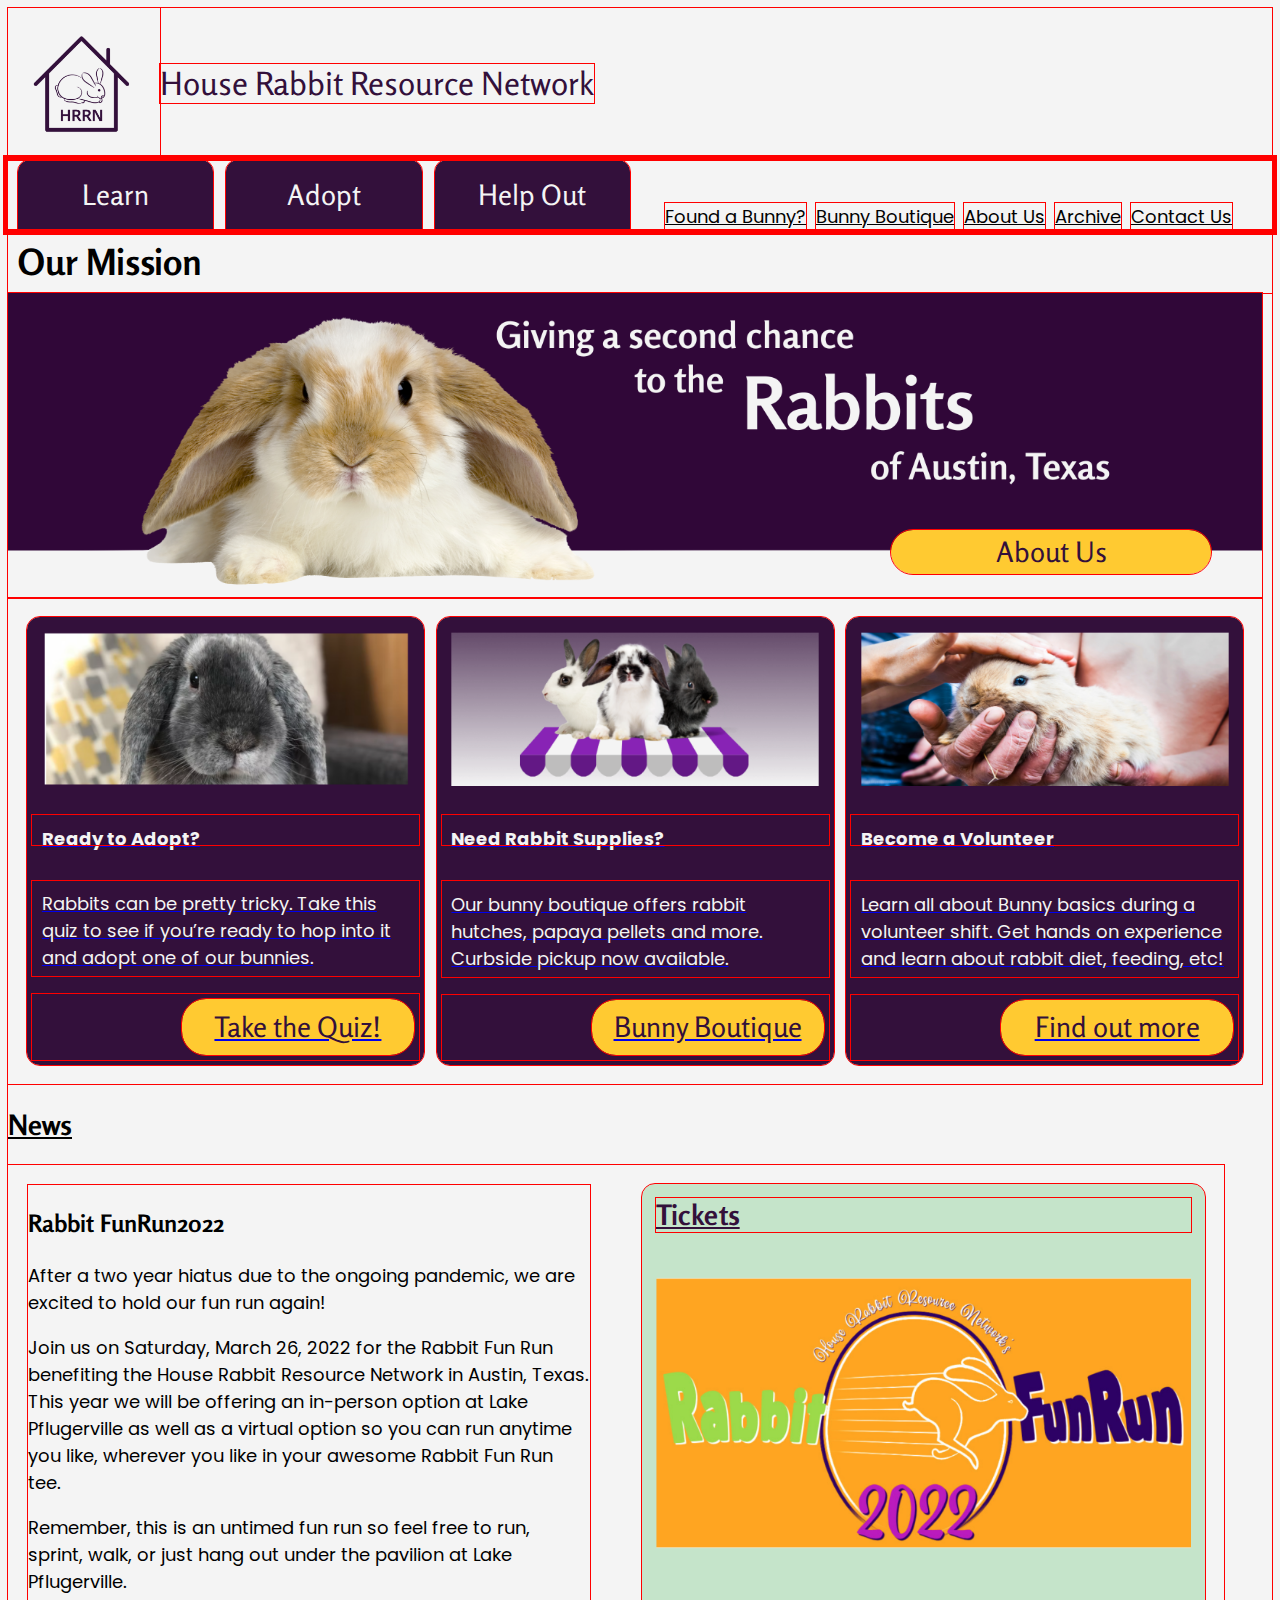
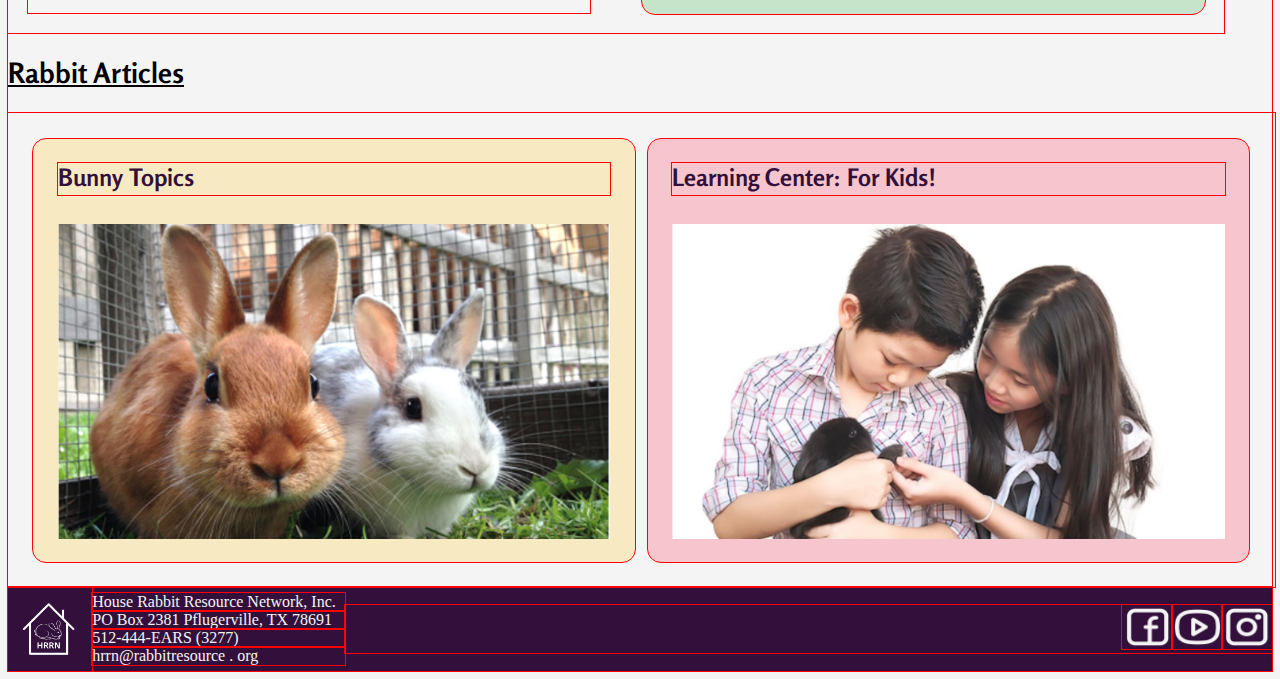
<file: index.html>
<!DOCTYPE html>
<html>
    <head>
        <title>
            HRRN - Rabbit Resource. House Rabbit Resource Network redesign proposal.
        </title>
        <link rel="preconnect" href="https://fonts.googleapis.com">
        <link rel="preconnect" href="https://fonts.gstatic.com" crossorigin>
        <link href="https://fonts.googleapis.com/css2?family=Open+Sans:ital,wght@0,300;0,400;0,500;0,600;0,700;0,800;1,300;1,400;1,500;1,600;1,700;1,800&family=Poppins:ital,wght@0,100;0,200;0,300;0,400;0,500;0,600;0,700;0,800;0,900;1,100;1,200;1,300;1,400;1,500;1,600;1,700;1,800;1,900&family=Rosario:ital,wght@0,300;0,400;0,500;0,600;0,700;1,300;1,400;1,500;1,600;1,700&display=swap" rel="stylesheet"> 
        <link href="css/style.css" rel="stylesheet" type="text/css">
    </head>
    <body>
        <header class="navigation">
            <div class="inline-block logoTitle">
                <img src="images/purp hrrn logo.png" class="logoPurp">
                <p class="titleHRRN">House Rabbit Resource Network</p>
                <!-- no idea why slowlyRotate isn't making anything rotate -->
                <!-- OOPS i was just editing the wrong files -->
            </div>
            <nav class="inline-block grid-container-nav">
                <div class="navTabDiv">
                    <div class="navTab gridTab">Learn</div>
                    <div class="navTab gridTab">Adopt</div>
                    <div class="navTab gridTab">Help Out</div>
                </div>
                <div class="navLinkDiv">
                    <a href="/found/" class="navLink gridLink">Found a Bunny?</a>
                    <a href="/boutique /" class="navLink gridLink">Bunny Boutique</a>
                    <a href="/about/" class="navLink gridLink">About Us</a>
                    <a href="/archive/" class="navLink gridLink">Archive</a>
                    <a href="/contact/" class="navLink gridLink">Contact Us</a>
                </div>
            </nav>
        </header>
        <section class="ourMission">
            Our Mission
        </section>
        <section class="hero">
            <div class="content heroDiv">
                <img src="images/bunny header with text.png" class="heroImg" alt="Giving a second chance to the rabbits of Austin, Texas.">
                <button id="aboutUs">About Us</button>
            </div>
        </section>
        <section class="CTAcards">
            <a href="index_quiz.html">

            <div class="card">
                <img src="images/ready to adopt bun.png" class="cardImg">
                <h3 class="cardText">Ready to Adopt?</h3>
                <p class="cardText">Rabbits can be pretty tricky. Take this quiz to see if you’re ready to hop into it and adopt one of our bunnies.</p>
                <div class="rightButton">
                   <button id="takeQuiz" class="slowlyRotate">Take the Quiz!</button>
                   <!-- this button exists only to get you to click it and see the quiz page I also redlined -->
                </div>
            </div>

            </a>

            <a href="index_quiz.html">
            <div class="card">
                <img src="images/bunny boutique resized.png" class="cardImg">
                <h3 class="cardText">Need Rabbit Supplies?</h3>
                <p class="cardText">Our bunny boutique offers rabbit hutches, papaya pellets and more. Curbside pickup now available.</p>
                <div class="rightButton">
                    <button id="bunnyBoutique">Bunny Boutique</button>
                </div>
            </div>
            </a>

            <a href="index_quiz.html">
            <div class="card">
                <img src="images/become a volunteer bun.png" class="cardImg">
                <h3 class="cardText">Become a Volunteer</h3>
                <p class="cardText">Learn all about Bunny basics during a volunteer shift. Get hands on experience and learn about rabbit diet, feeding, etc!</p>
                <div class="rightButton">
                    <button id="findOutMore">Find out more</button>
                </div>
            </div>
            </a>

        </section>
        <section class="content">
            <H2>News</H2>
            <div class="news newsArea">
                <div class="funRunText">
                    <H3>Rabbit FunRun2022</H3>
                    <p> After a two year hiatus due to the ongoing pandemic, we are excited to hold our fun run again!</p>
                    <p>Join us on Saturday, March 26, 2022 for the Rabbit Fun Run benefiting the House Rabbit Resource Network in Austin, Texas. This year we will be offering an in-person option at Lake Pflugerville as well as a virtual option so you can run anytime you like, wherever you like in your awesome Rabbit Fun Run tee.</p> 
                    <p>Remember, this is an untimed fun run so feel free to run, sprint, walk, or just hang out under the pavilion at Lake Pflugerville.</p>
                </div>
                <div class="funRunCard">
                    <h2 id="funRun">Tickets</h2>
                    <img src="images/fun run bun.png" id="imgFunRun">
                </div>
            </div>
        </section>
        <section class="rabbitArticlesSection">
            <h2>Rabbit Articles</h2>
            <div class="rabbitArticlesDiv">
                <div class="bunnyTopics">
                    <h3 id="topics">Bunny Topics</h3>
                    <img src="images/bunny topics bun.png" id="bunnyTopicsImg"  class="cardImg">
                </div>
                <div class="learningKids">
                    <h3 id="learn">Learning Center: For Kids!</h3>
                    <img src="images/learning for kids bun.png" id="learningKidsImg"  class="cardImg">
                </div>
            </div>
        </section>
        <footer>
            <div class="footerGrid">
                <img src="images/white hrrn logo.png" class="logoLite">
                <div class="contactInfo">
                    <p class="contactInfoP">House Rabbit Resource Network, Inc.</p>
                    <p class="contactInfoP">PO Box 2381 Pflugerville, TX 78691</p>
                    <p class="contactInfoP">512-444-EARS (3277)</p>
                    <p class="contactInfoP">hrrn@rabbitresource . org</p>
                </div>
                <nav class="socialMedia">
                    <a href="/ig/"><img src="images/instagram.png" class="socMed"></a>
                    <a href="/yt/"><img src="images/youtube.png" class="socMed"></a>
                    <a href="/fb/"><img src="images/facebook.png" class="socMed"></a>
                </nav>
            </div>

        </footer>
    </body>
</html>
</file>
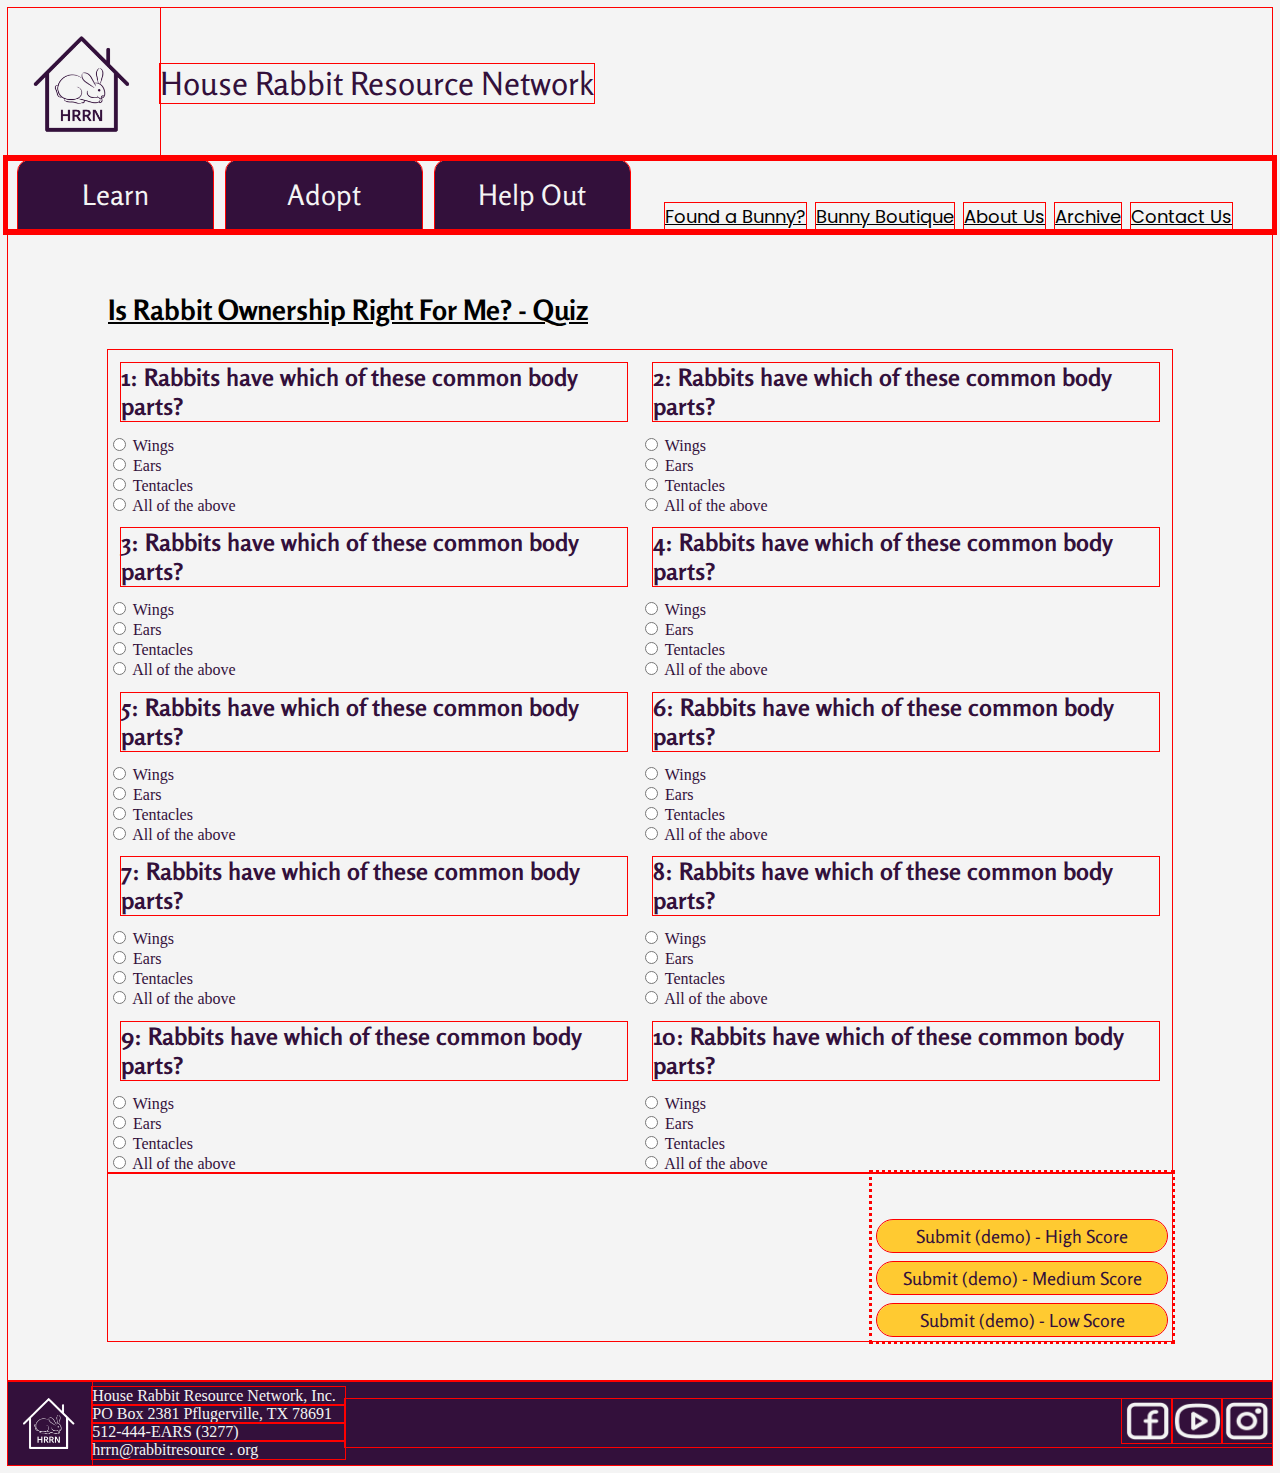
<file: index_quiz.html>
<!DOCTYPE html>
<html>
    <head>
        <title>
            HRRN - Rabbit Resource - Adoption Quiz. House Rabbit Resource Network redesign proposal.
        </title>
        <link href="css/style_quiz.css" rel="stylesheet" type="text/css">
        <link rel="preconnect" href="https://fonts.googleapis.com">
        <link rel="preconnect" href="https://fonts.gstatic.com" crossorigin>
        <link href="https://fonts.googleapis.com/css2?family=Open+Sans:ital,wght@0,300;0,400;0,500;0,600;0,700;0,800;1,300;1,400;1,500;1,600;1,700;1,800&family=Poppins:ital,wght@0,100;0,200;0,300;0,400;0,500;0,600;0,700;0,800;0,900;1,100;1,200;1,300;1,400;1,500;1,600;1,700;1,800;1,900&family=Rosario:ital,wght@0,300;0,400;0,500;0,600;0,700;1,300;1,400;1,500;1,600;1,700&display=swap" rel="stylesheet"> 
    </head>
    <body>
        <header class="navigation">
            <div class="inline-block logoTitle">
                <img src="images/purp hrrn logo.png" class="logoPurp">
                <p class="titleHRRN">House Rabbit Resource Network</p>
                <!-- this did not push last time. Huh. WAIT - caching -->
            </div>
            <nav class="inline-block grid-container-nav">
                <!-- Not sure I'm doing this bit right -->
                <div class="navTabDiv">
                    <div class="navTab gridTab">Learn</div>
                    <div class="navTab gridTab">Adopt</div>
                    <div class="navTab gridTab">Help Out</div>
                </div>
                <div class="navLinkDiv">
                    <a href="/found/" class="navLink gridLink">Found a Bunny?</a>
                    <a href="/boutique /" class="navLink gridLink">Bunny Boutique</a>
                    <a href="/about/" class="navLink gridLink">About Us</a>
                    <a href="/archive/" class="navLink gridLink">Archive</a>
                    <a href="/contact/" class="navLink gridLink">Contact Us</a>
                </div>
            </nav>
        </header>
        <section class="adoptionQuiz">
            <h2>Is Rabbit Ownership Right For Me? - Quiz</h2>
            <div class="rightAlignExperiment">
                <div class="fullQuiz">
                    <div class="onlyQuestions">
                        <div class="quizQuestion">
                            <h3 id="topics">1: Rabbits have which of these common body parts?</h3>
                            <!-- radio group needs same name attribute to be treated as group; value has to be unique for each radio button; label is for good accessibility -->
                            <input type="radio" id="quiz11" name="quiz_q1" value="value1">
                            <label for="quiz1">Wings</label><br>                    <input type="radio" id="quiz12" name="quiz_q1" value="value1">
                            <label for="quiz1">Ears</label><br>                    <input type="radio" id="quiz13" name="quiz_q1" value="value1">
                            <label for="quiz1">Tentacles</label><br>                    <input type="radio" id="quiz14" name="quiz_q1" value="value1">
                            <label for="quiz1">All of the above</label><br>
                        </div>
                        <div class="quizQuestion">
                            <h3 id="topics">2: Rabbits have which of these common body parts?</h3>
                            <input type="radio" id="quiz21" name="quiz_q2" value="value2">
                            <label for="quiz2">Wings</label><br>                    <input type="radio" id="quiz22" name="quiz_q2" value="value2">
                            <label for="quiz2">Ears</label><br>                    <input type="radio" id="quiz23" name="quiz_q2" value="value2">
                            <label for="quiz2">Tentacles</label><br>                    <input type="radio" id="quiz24" name="quiz_q2" value="value2">
                            <label for="quiz2">All of the above</label><br>
                        </div>
                        <div class="quizQuestion">
                            <h3 id="topics">3: Rabbits have which of these common body parts?</h3>
                            <input type="radio" id="quiz31" name="quiz_q3" value="value3">
                            <label for="quiz3">Wings</label><br>
                            <input type="radio" id="quiz32" name="quiz_q3" value="value3">
                            <label for="quiz3">Ears</label><br>
                            <input type="radio" id="quiz33" name="quiz_q3" value="value3">
                            <label for="quiz3">Tentacles</label><br>
                            <input type="radio" id="quiz34" name="quiz_q3" value="value3">
                            <label for="quiz3">All of the above</label><br>
                        </div>
                        <div class="quizQuestion">
                            <h3 id="topics">4: Rabbits have which of these common body parts?</h3>
                            <input type="radio" id="quiz41" name="quiz_q4" value="value4">
                            <label for="quiz4">Wings</label><br>
                            <input type="radio" id="quiz42" name="quiz_q4" value="value4">
                            <label for="quiz4">Ears</label><br>
                            <input type="radio" id="quiz43" name="quiz_q4" value="value4">
                            <label for="quiz4">Tentacles</label><br>
                            <input type="radio" id="quiz44" name="quiz_q4" value="value4">
                            <label for="quiz4">All of the above</label><br>
                        </div>
                        <div class="quizQuestion">
                            <h3 id="topics">5: Rabbits have which of these common body parts?</h3>
                            <input type="radio" id="quiz51" name="quiz_q5" value="value5">
                            <label for="quiz5">Wings</label><br>
                            <input type="radio" id="quiz52" name="quiz_q5" value="value5">
                            <label for="quiz5">Ears</label><br>
                            <input type="radio" id="quiz53" name="quiz_q5" value="value5">
                            <label for="quiz5">Tentacles</label><br>
                            <input type="radio" id="quiz54" name="quiz_q5" value="value5">
                            <label for="quiz5">All of the above</label><br>
                        </div>
                        <div class="quizQuestion">
                            <h3 id="topics">6: Rabbits have which of these common body parts?</h3>
                            <input type="radio" id="quiz61" name="quiz_q6" value="value6">
                            <label for="quiz6">Wings</label><br>
                            <input type="radio" id="quiz62" name="quiz_q6" value="value6">
                            <label for="quiz6">Ears</label><br>
                            <input type="radio" id="quiz63" name="quiz_q6" value="value6">
                            <label for="quiz6">Tentacles</label><br>
                            <input type="radio" id="quiz64" name="quiz_q6" value="value6">
                            <label for="quiz6">All of the above</label><br>
                        </div>
                        <div class="quizQuestion">
                            <h3 id="topics">7: Rabbits have which of these common body parts?</h3>
                            <input type="radio" id="quiz71" name="quiz_q7" value="value7">
                            <label for="quiz7">Wings</label><br>
                            <input type="radio" id="quiz72" name="quiz_q7" value="value7">
                            <label for="quiz7">Ears</label><br>
                            <input type="radio" id="quiz73" name="quiz_q7" value="value7">
                            <label for="quiz7">Tentacles</label><br>
                            <input type="radio" id="quiz74" name="quiz_q7" value="value7">
                            <label for="quiz7">All of the above</label><br>
                        </div>
                        <div class="quizQuestion">
                            <h3 id="topics">8: Rabbits have which of these common body parts?</h3>
                            <input type="radio" id="quiz81" name="quiz_q8" value="value8">
                            <label for="quiz8">Wings</label><br>
                            <input type="radio" id="quiz82" name="quiz_q8" value="value8">
                            <label for="quiz8">Ears</label><br>
                            <input type="radio" id="quiz83" name="quiz_q8" value="value8">
                            <label for="quiz8">Tentacles</label><br>
                            <input type="radio" id="quiz84" name="quiz_q8" value="value8">
                            <label for="quiz8">All of the above</label><br>
                        </div>
                        <div class="quizQuestion">
                            <h3 id="topics">9: Rabbits have which of these common body parts?</h3>
                            <input type="radio" id="quiz91" name="quiz_q9" value="value9">
                            <label for="quiz9">Wings</label><br>
                            <input type="radio" id="quiz92" name="quiz_q9" value="value9">
                            <label for="quiz9">Ears</label><br>
                            <input type="radio" id="quiz93" name="quiz_q9" value="value9">
                            <label for="quiz9">Tentacles</label><br>
                            <input type="radio" id="quiz94" name="quiz_q9" value="value9">
                            <label for="quiz9">All of the above</label><br>
                        </div>
                        <div class="quizQuestion">
                            <h3 id="topics">10: Rabbits have which of these common body parts?</h3>
                            <input type="radio" id="quiz101" name="quiz_q10" value="value10">
                            <label for="quiz10">Wings</label><br>
                            <input type="radio" id="quiz102" name="quiz_q10" value="value10">
                            <label for="quiz10">Ears</label><br>
                            <input type="radio" id="quiz103" name="quiz_q10" value="value10">
                            <label for="quiz10">Tentacles</label><br>
                            <input type="radio" id="quiz104" name="quiz_q10" value="value10">
                            <label for="quiz10">All of the above</label><br>
                        </div>
                    
                
                    </div>
                    <div class="anotherAlignExperiment">
                        <div class="quizButtonDiv">
                            <br>
                            <button class="quizButton" id="submitHigh">Submit (demo) - High Score</button>
                            <button class="quizButton" id="submitMed">Submit (demo) - Medium Score</button>
                            <button class="quizButton" id="submitLow">Submit (demo) - Low Score</button>
                        </div>
                    </div>
               </div>
            </div>
        </section>

        <footer>
            <div class="footerGrid">
                <img src="images/white hrrn logo.png" class="logoLite">
                <div class="contactInfo">
                    <p class="contactInfoP">House Rabbit Resource Network, Inc.</p>
                    <p class="contactInfoP">PO Box 2381 Pflugerville, TX 78691</p>
                    <p class="contactInfoP">512-444-EARS (3277)</p>
                    <p class="contactInfoP">hrrn@rabbitresource . org</p>
                </div>
                <nav class="socialMedia">
                    <a href="/ig/"><img src="images/instagram.png" class="socMed"></a>
                    <a href="/yt/"><img src="images/youtube.png" class="socMed"></a>
                    <a href="/fb/"><img src="images/facebook.png" class="socMed"></a>
                </nav>
            </div>

        </footer>
    </body>
</html>
</file>
<file: css/style.css>
.inline-block {
    display: inline-block;
    vertical-align: top;
}
body {
    background-color: #f4f4f4;
    outline: 1px solid red;
}
.logoPurp {
    width: 10%;
    padding: 1%;
    /* I don't know why the purple logo is getting huge if I don't keep its width to 10%; it's something about the flex display in the logoTitle class, but I don't know why. its getting bigger than the source image. WAIT IS IT THE PARAGRAPH? removed this: <p class="titleHRRN">House Rabbit Resource Network</p>. Nope it wasn't that. Put it back. */
    outline: 1px solid red;
}
.logoTitle, .titleHRRN {
    color: #33103B;
    font-family: Rosario, Times, serif;
    font-size: 32px;
    display: flex;
    align-items: center; 
    outline: 1px solid red;
}
.navTab {
    background-color: #33103B;
    color: #f4f4f4;
    border-radius: 12px 12px 0px 0px;
    width: 90%;
    text-align: center;
    display: flex;
    justify-content: center;
    align-items: center;
    font-family: Rosario, Times, serif;
    font-size: 28px;
    outline: 1px solid red;
}
.navTabDiv {
    display: flex;
    flex-direction: row;
    column-gap: 1vw;
    margin: 0px 10px 0px 10px;
}
.navLinkDiv {
    display: flex;
    flex-direction: row;
    align-items: flex-end;
    margin: 0px 0px 0px 20px;
}
h2 {
    font-family: Rosario, Times, serif;
    font-size: 28px;
    text-decoration: underline;

}
h1 {
    font-family: Rosario, Times, serif;
    font-size: 32px;
}
h3 {
    font-family: Rosario, Times, serif;
    font-size: 24px;
}
.navLink {
    font-family: Poppins, Helvetica, sans-serif;
    font-size: 18px;
    display: flex;
    justify-content: flex-start;
    align-items: flex-end;
    outline: 1px solid red;
    margin: 0px 5px 0px 5px;
}
.grid-container-nav {
    display: grid;
    grid-template-columns: 50% 50%;
    grid-template-rows: 70px;
    /* could probably go back to this and make the links shape to the width of the text, but this is OK. Also could have the vertical line separators feasibly. */
    /* UPDATE THIS TO HANDLE NAVTABDIV */
    outline: 5px solid red;
}
.gridLink {
    color: #010101;
    outline: 1px solid red;
}
.ourMission {
    font-family: Rosario, Times, serif;
    font-size: 36px;
    font-weight: bold;
    color: black;
    padding: 10px;
    outline: 1px solid red;
}
.heroImg {
    position: relative;
    width: 98vw;
}
.heroDiv {
    position: relative;
    width: 98vw;
    outline: 1px solid red;
}
#aboutUs {
    background-color: #FFCA31;
    color: #33103B;
    border: none;
    text-align: center;
    font-family: Rosario, Times, serif;
    font-size: 28px;
    padding: 5px;
    width: 25vw;
    border-radius: 24px;
    outline: 1px solid red;
    /* I acknowledge that this is a dirty hackjob for now but it's gonna get the job done for the moment. Actually it seems to be better with position: absolute; previously it was this: [transform: translate(67vw, -80px);]. Anyways a media query would be good here to make it not look so bad when it goes to a mobile size viewport. */
    position: absolute;
    left: 70%;
    top: 76%;
}
.CTAcards {
    display: grid;
    grid-template-columns: 1fr 1fr 1fr;
    grid-template-rows: 1fr;
    width: 95vw;
    column-gap: 1vw;
    padding: 1.5vw;
    outline: 1px solid red;
}
.cardImg {
    width: 95%;
    padding: 2.5%;
}
.card {
    background-color: #33103B;
    color: #f4f4f4;
    padding: 5px;
    border-radius: 13px;
    display: grid;
    grid-template-columns: 1fr;
    grid-template-rows: 40% 15% 30% 15%;
    /* (maybe 50% 10% 20% 20% ?) shoudl go image title text button - need to respace this*/
    outline: 1px solid red;
}
.cardText {
    padding: 2.5%;
    font-family: Poppins, Helvetica, sans-serif;
    font-size: 18px;
    outline: 1px solid red;
}
button {
    background-color: #FFCA31;
    color: #33103B;
    border: none;
    text-align: center;
    font-family: Rosario, Times, serif;
    font-size: 28px;
    border-radius: 24px;
    margin: 5px;
    outline: 1px solid red;
}
#takeQuiz, #bunnyBoutique, #findOutMore {
    width: 60%;
    outline: 1px solid red;
}
.rightButton {
    display: flex;
    flex-direction: row-reverse;
    outline: 1px solid red;
}
.news {
    display: grid;
    grid-template-columns: 1fr 1fr;
    width: 95vw;
    grid-gap: 1vw;
    padding: 0%;
    outline: 1px solid red;
}
#imgFunRun {
    width: 95%;
    padding: 2.5%;
}
.funRunCard {
    color: #33103b;
    background-color: #C5E4CA;
    border-radius: 13px;
    outline: 1px solid red;
    margin: 1.5vw;
}
.funRunText {
    font-family: Poppins, Helvetica, sans-serif;
    font-size: 18px;
    margin: 20px;
    outline: 1px solid red;
}
#funRun, #topics, #learn {
    margin: 2.5%;
    outline: 1px solid red;
}
.rabbitArticlesDiv {
    display: grid;
    grid-template-columns: 1fr 1fr;
    width: 95vw;
    grid-gap: 1vw;
    padding: 2%;
    outline: 1px solid red;
}
.bunnyTopics {
    background-color: #F7EAC3;
    color: #33103b;
    padding: 10px;
    border-radius: 13px;
    display: grid;
    grid-template-columns: 1fr;
    grid-template-rows: 15% 75%;
    outline: 1px solid red;
}
.learningKids {
    background-color: #F6C5CE;
    color: #33103b;
    padding: 10px;
    border-radius: 13px;
    display: grid;
    grid-template-columns: 1fr;
    grid-template-rows: 15% 75%;
    outline: 1px solid red;
}
footer {
    background-color: #33103b;
    color: #f4f4f4;
    outline: 1px solid red;
}
.footerGrid {
    display: grid;
    grid-template-columns: 1fr 3fr 11fr;
    align-items:center;
    outline: 1px solid red;
}
.contactInfoP {
    margin: 0;
    padding: 0;
    outline: 1px solid red;
}
.socMed {
    width: 50px;
    outline: 1px solid red;
}
.socialMedia {
    display: flex;
    flex-direction: row-reverse;
    vertical-align: bottom;
    outline: 1px solid red;
}
.logoLite {
    width: 80%;
    padding: 10%;
    outline: 1px solid red;
}
@media only screen and (max-width: 700px){
    /* needs to be a smaller header, and column instead of grid of mulitple columns of cards */
    /* also gotta make the drop-down menu, huh... */
    /* nevermind making it another row below for now */
    .CTAcards {
        display: grid;
        grid-template-columns: 1fr;
        grid-template-rows: 1fr 1fr 1fr;
        width: 95vw;
        column-gap: 1vw;
        row-gap: 1vw;
        padding: 1.5vw;
        outline: 1px solid red;
    }
    .navTab {
        background-color: #33103B;
        color: #f4f4f4;
        border-radius: 12px 12px 0px 0px;
        width: 90%;
        text-align: center;
        display: flex;
        justify-content: center;
        align-items: center;
        font-family: Rosario, Times, serif;
        font-size: 20px;
        outline: 1px solid red;
    }
    .grid-container-nav {
        display: grid;
        grid-template-columns: 1fr;
        grid-template-rows: 50px 60px;
        /* could probably go back to this and make the links shape to the width of the text, but this is OK. Also could have the vertical line separators feasibly. */
        /* UPDATE THIS TO HANDLE NAVTABDIV */
        outline: 5px solid red;
    }
    #aboutUs {
        background-color: #FFCA31;
        color: #33103B;
        border: none;
        text-align: center;
        font-family: Rosario, Times, serif;
        font-size: 22px;
        padding: 4px;
        width: 25vw;
        border-radius: 24px;
        outline: 1px solid red;
        /* I acknowledge that this is a dirty hackjob for now but it's gonna get the job done for the moment. Actually it seems to be better with position: absolute; previously it was this: [transform: translate(67vw, -80px);]. Anyways a media query would be good here to make it not look so bad when it goes to a mobile size viewport. */
        position: absolute;
        left: 70%;
        top: 70%;
    }
    .newsArea {
        display: grid;
        grid-template-columns: 1fr;
        grid-template-rows: 1fr 1fr;
        width: 95vw;
        column-gap: 1vw;
        row-gap: 1vw;
        padding: 1.5vw;
        outline: 1px solid red;
    }
    .rabbitArticlesDiv {
        display: grid;
        grid-template-rows: 1fr 1fr;
        grid-template-columns: 1fr;
        width: 95vw;
        grid-gap: 1.5vw;
        padding: 1.5vw;
        outline: 1px solid red;
    }
    .footerGrid {
        display: grid;
        grid-template-columns: 1fr 3fr 3fr;
        align-items:center;
        outline: 1px solid red;
    }
}
.slowlyRotate {
    animation: rotation 5000ms infinite linear;
}
@keyframes rotation {
    from {
        transform: rotate(0deg);
    }
    25% {
        transform: rotate(90deg);
    }
    50% {
        transform: rotate(180deg);
    }
    75% {
        transform: rotate(270deg);
    }
    to {
        transform: rotate(360deg);
    }
}
</file>
<file: css/style_quiz.css>
.inline-block {
    display: inline-block;
    vertical-align: top;
}
body {
    background-color: #f4f4f4;
    outline: 1px solid red;
}
.logoPurp {
    width: 10%;
    padding: 1%;
    /* I don't know why the purple logo is getting huge if I don't keep its width to 10%; it's something about the flex display in the logoTitle class, but I don't know why. its getting bigger than the source image. WAIT IS IT THE PARAGRAPH? removed this: <p class="titleHRRN">House Rabbit Resource Network</p>. Nope it wasn't that. Put it back. */
    outline: 1px solid red;
}
.logoTitle, .titleHRRN {
    color: #33103B;
    font-family: Rosario, Times, serif;
    font-size: 32px;
    display: flex;
    align-items: center; 
    outline: 1px solid red;
}
.navTab {
    background-color: #33103B;
    color: #f4f4f4;
    border-radius: 12px 12px 0px 0px;
    width: 90%;
    text-align: center;
    display: flex;
    justify-content: center;
    align-items: center;
    font-family: Rosario, Times, serif;
    font-size: 28px;
    outline: 1px solid red;
}
.navTabDiv {
    display: flex;
    flex-direction: row;
    column-gap: 1vw;
    margin: 0px 10px 0px 10px;
}
.navLinkDiv {
    display: flex;
    flex-direction: row;
    align-items: flex-end;
    margin: 0px 0px 0px 20px;
}
h2 {
    font-family: Rosario, Times, serif;
    font-size: 28px;
    text-decoration: underline;

}
h1 {
    font-family: Rosario, Times, serif;
    font-size: 32px;
}
h3 {
    font-family: Rosario, Times, serif;
    font-size: 24px;
}
.navLink {
    font-family: Poppins, Helvetica, sans-serif;
    font-size: 18px;
    display: flex;
    justify-content: flex-start;
    align-items: flex-end;
    outline: 1px solid red;
    margin: 0px 5px 0px 5px;
}
.grid-container-nav {
    display: grid;
    grid-template-columns: 50% 50%;
    grid-template-rows: 70px;
    /* could probably go back to this and make the links shape to the width of the text, but this is OK. Also could have the vertical line separators feasibly. */
    /* UPDATE THIS TO HANDLE NAVTABDIV */
    outline: 5px solid red;
}
.gridLink {
    color: #010101;
    outline: 1px solid red;
}
.ourMission {
    font-family: Rosario, Times, serif;
    font-size: 36px;
    font-weight: bold;
    color: black;
    padding: 10px;
    outline: 1px solid red;
}
.heroImg {
    position: relative;
    width: 98vw;
}
.heroDiv {
    position: relative;
    width: 98vw;
    outline: 1px solid red;
}
#aboutUs {
    background-color: #FFCA31;
    color: #33103B;
    border: none;
    text-align: center;
    font-family: Rosario, Times, serif;
    font-size: 28px;
    padding: 5px;
    width: 388px;
    border-radius: 24px;
    outline: 1px solid red;
    /* I acknowledge that this is a dirty hackjob for now but it's gonna get the job done for the moment. Actually it seems to be better with position: absolute; previously it was this: [transform: translate(67vw, -80px);]. Anyways a media query would be good here to make it not look so bad when it goes to a mobile size viewport. */
    position: absolute;
    left: 70%;
    top: 76%;
}
.CTAcards {
    display: grid;
    grid-template-columns: 1fr 1fr 1fr;
    grid-template-rows: 1fr;
    width: 95vw;
    column-gap: 1vw;
    padding: 1.5vw;
    outline: 1px solid red;
}
.cardImg {
    width: 95%;
    padding: 2.5%;
}
.card {
    background-color: #33103B;
    color: #f4f4f4;
    padding: 5px;
    border-radius: 13px;
    display: grid;
    grid-template-columns: 1fr;
    grid-template-rows: 40% 15% 30% 15%;
    /* (maybe 50% 10% 20% 20% ?) shoudl go image title text button - need to respace this*/
    outline: 1px solid red;
}
.cardText {
    padding: 2.5%;
    font-family: Poppins, Helvetica, sans-serif;
    font-size: 18px;
    outline: 1px solid red;
}
button {
    background-color: #FFCA31;
    color: #33103B;
    border: none;
    text-align: center;
    font-family: Rosario, Times, serif;
    font-size: 28px;
    border-radius: 24px;
    margin: 5px;
    outline: 1px solid red;
}
#takeQuiz, #bunnyBoutique, #findOutMore {
    width: 60%;
    outline: 1px solid red;
}

.rightButton {
    display: flex;
    flex-direction: row-reverse;
    outline: 1px solid red;
}
.news {
    display: grid;
    grid-template-columns: 1fr 1fr;
    width: 95vw;
    grid-gap: 1vw;
    padding: 0%;
    outline: 1px solid red;
}
#imgFunRun {
    width: 95%;
    padding: 2.5%;
}
.funRunCard {
    color: #33103b;
    background-color: #C5E4CA;
    border-radius: 13px;
    outline: 1px solid red;
}
.funRunText {
    font-family: Poppins, Helvetica, sans-serif;
    font-size: 18px;
    margin: 20px;
    outline: 1px solid red;
}
#funRun, #topics, #learn {
    margin: 2.5%;
    outline: 1px solid red;
}
.rabbitArticlesDiv {
    display: grid;
    grid-template-columns: 1fr 1fr;
    width: 95vw;
    grid-gap: 1vw;
    padding: 2%;
    outline: 1px solid red;
}
.bunnyTopics {
    background-color: #F7EAC3;
    color: #33103b;
    padding: 10px;
    border-radius: 13px;
    display: grid;
    grid-template-columns: 1fr;
    grid-template-rows: 15% 75%;
    outline: 1px solid red;
}
.learningKids {
    background-color: #F6C5CE;
    color: #33103b;
    padding: 10px;
    border-radius: 13px;
    display: grid;
    grid-template-columns: 1fr;
    grid-template-rows: 15% 75%;
    outline: 1px solid red;
}
footer {
    background-color: #33103b;
    color: #f4f4f4;
    outline: 1px solid red;
}
.footerGrid {
    display: grid;
    grid-template-columns: 1fr 3fr 11fr;
    align-items:center;
    outline: 1px solid red;
}
.contactInfoP {
    margin: 0;
    padding: 0;
    outline: 1px solid red;
}
.socMed {
    width: 50px;
    outline: 1px solid red;
}
.socialMedia {
    display: flex;
    flex-direction: row-reverse;
    vertical-align: bottom;
    outline: 1px solid red;
}
.logoLite {
    width: 80%;
    padding: 10%;
    outline: 1px solid red;
}
.adoptionQuiz {
    outline: 1px solid red;
}
.onlyQuestions {
    color: #33103b;
    display: grid;
    grid-template-columns: 1fr 1fr;
    grid-template-rows: 1fr 1fr 1fr 1fr 1fr;
    outline: 1px solid red;
    text-align: right;
}
.quizButtonDiv {
    display: flex;
    flex-direction: reverse;
    outline: 3px dotted red;
    display: grid;
    grid-template-columns: 1fr;
    grid-template-rows: 1fr 1fr 1fr 1fr;
    left: 0px;
    width: 300px;
    float: right;
    /* MAKE THIS WORK - needs to be pegged to the right border of the .fullquiz class, I think. Being a real pill about that though. Position: initial on fullQuiz and position: relative on .quizButtonDiv seems to help, but the width gets weird. How to make the 'normal' position be the right edge instead? maybe put them both in another div and have THAT new div be text-align right? */
    /* of COURSE it was align-items, wow, who did this to me */
}
.quizButton {
    text-align: center;
    font-size: 18px;
    padding: 5px;
}
.rightAlignExperiment {
    text-align: right;
}
.quizQuestion {
    text-align: left;
}
.anotherAlignExperiment {
    display: flex;
    flex-direction: column-reverse;
    outline: 1px solid red;
    align-items: flex-end;
}
.adoptionQuiz {
    padding: 40px 100px 40px 100px;
}
.fullQuiz {
    outline: 1px solid red;
}
@media only screen and (max-width: 700px){
    .navTab {
        background-color: #33103B;
        color: #f4f4f4;
        border-radius: 12px 12px 0px 0px;
        width: 90%;
        text-align: center;
        display: flex;
        justify-content: center;
        align-items: center;
        font-family: Rosario, Times, serif;
        font-size: 20px;
        outline: 1px solid red;
    }
    .grid-container-nav {
        display: grid;
        grid-template-columns: 1fr;
        grid-template-rows: 50px 60px;
        /* could probably go back to this and make the links shape to the width of the text, but this is OK. Also could have the vertical line separators feasibly. */
        /* UPDATE THIS TO HANDLE NAVTABDIV */
        outline: 5px solid red;
    }
    .onlyQuestions {
        color: #33103b;
        display: grid;
        grid-template-columns: 1fr;
        grid-template-rows: 1fr 1fr 1fr 1fr 1fr 1fr 1fr 1fr 1fr 1fr;
        outline: 1px solid red;
        text-align: right;
    }   
    .footerGrid {
        display: grid;
        grid-template-columns: 1fr 3fr 3fr;
        align-items:center;
        outline: 1px solid red;
    } 
}
.slowlyRotate {
    animation: rotation 5000ms infinite linear;
}
@keyframes rotation {
    from {
        transform: rotate(0deg);
    }
    25% {
        transform: rotate(90deg);
    }
    50% {
        transform: rotate(180deg);
    }
    75% {
        transform: rotate(270deg);
    }
    to {
        transform: rotate(360deg);
    }
}
/* n.b. make sure you're putting animation classes and keyframes in the right document */
</file>
